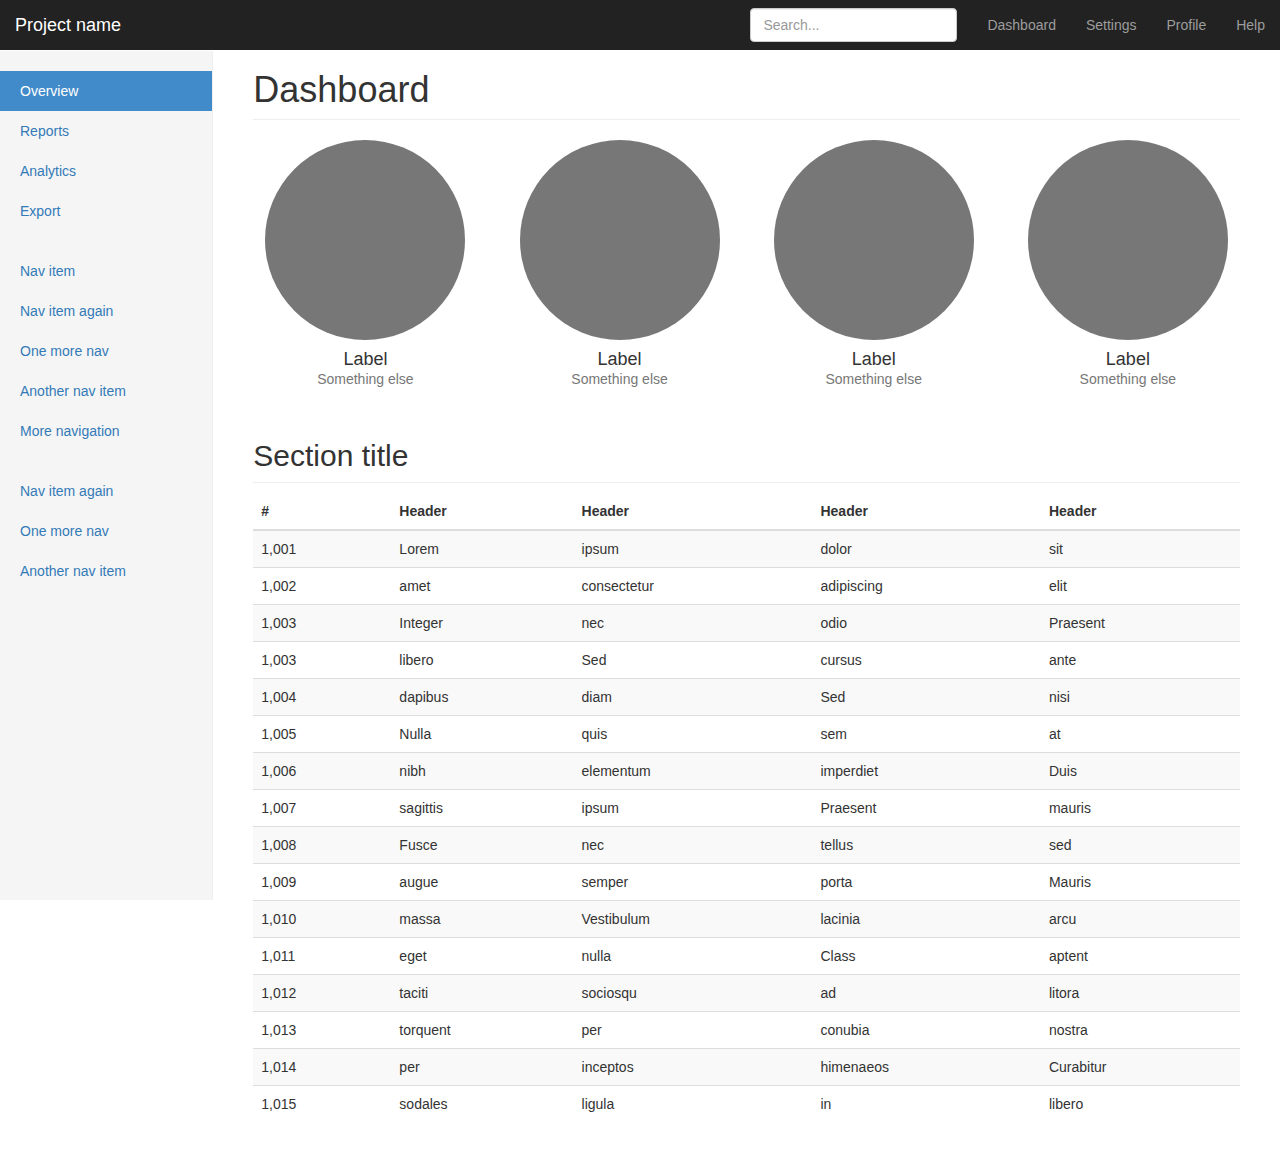
<file: docs/CS312 Website/dashboard/index.html>
<!DOCTYPE html>
<html lang="en">
  <head>
    <meta charset="utf-8">
    <meta http-equiv="X-UA-Compatible" content="IE=edge">
    <meta name="viewport" content="width=device-width, initial-scale=1">
    <!-- The above 3 meta tags *must* come first in the head; any other head content must come *after* these tags -->
    <meta name="description" content="">
    <meta name="author" content="">
    <link rel="icon" href="../../favicon.ico">

    <title>Dashboard Template for Bootstrap</title>

    <!-- Bootstrap core CSS -->
    <link href="../../dist/css/bootstrap.min.css" rel="stylesheet">

    <!-- IE10 viewport hack for Surface/desktop Windows 8 bug -->
    <link href="../../assets/css/ie10-viewport-bug-workaround.css" rel="stylesheet">

    <!-- Custom styles for this template -->
    <link href="dashboard.css" rel="stylesheet">

    <!-- Just for debugging purposes. Don't actually copy these 2 lines! -->
    <!--[if lt IE 9]><script src="../../assets/js/ie8-responsive-file-warning.js"></script><![endif]-->
    <script src="../../assets/js/ie-emulation-modes-warning.js"></script>

    <!-- HTML5 shim and Respond.js for IE8 support of HTML5 elements and media queries -->
    <!--[if lt IE 9]>
      <script src="https://oss.maxcdn.com/html5shiv/3.7.2/html5shiv.min.js"></script>
      <script src="https://oss.maxcdn.com/respond/1.4.2/respond.min.js"></script>
    <![endif]-->
  </head>

  <body>

    <nav class="navbar navbar-inverse navbar-fixed-top">
      <div class="container-fluid">
        <div class="navbar-header">
          <button type="button" class="navbar-toggle collapsed" data-toggle="collapse" data-target="#navbar" aria-expanded="false" aria-controls="navbar">
            <span class="sr-only">Toggle navigation</span>
            <span class="icon-bar"></span>
            <span class="icon-bar"></span>
            <span class="icon-bar"></span>
          </button>
          <a class="navbar-brand" href="#">Project name</a>
        </div>
        <div id="navbar" class="navbar-collapse collapse">
          <ul class="nav navbar-nav navbar-right">
            <li><a href="#">Dashboard</a></li>
            <li><a href="#">Settings</a></li>
            <li><a href="#">Profile</a></li>
            <li><a href="#">Help</a></li>
          </ul>
          <form class="navbar-form navbar-right">
            <input type="text" class="form-control" placeholder="Search...">
          </form>
        </div>
      </div>
    </nav>

    <div class="container-fluid">
      <div class="row">
        <div class="col-sm-3 col-md-2 sidebar">
          <ul class="nav nav-sidebar">
            <li class="active"><a href="#">Overview <span class="sr-only">(current)</span></a></li>
            <li><a href="#">Reports</a></li>
            <li><a href="#">Analytics</a></li>
            <li><a href="#">Export</a></li>
          </ul>
          <ul class="nav nav-sidebar">
            <li><a href="">Nav item</a></li>
            <li><a href="">Nav item again</a></li>
            <li><a href="">One more nav</a></li>
            <li><a href="">Another nav item</a></li>
            <li><a href="">More navigation</a></li>
          </ul>
          <ul class="nav nav-sidebar">
            <li><a href="">Nav item again</a></li>
            <li><a href="">One more nav</a></li>
            <li><a href="">Another nav item</a></li>
          </ul>
        </div>
        <div class="col-sm-9 col-sm-offset-3 col-md-10 col-md-offset-2 main">
          <h1 class="page-header">Dashboard</h1>

          <div class="row placeholders">
            <div class="col-xs-6 col-sm-3 placeholder">
              <img src="[data-uri]" width="200" height="200" class="img-responsive" alt="Generic placeholder thumbnail">
              <h4>Label</h4>
              <span class="text-muted">Something else</span>
            </div>
            <div class="col-xs-6 col-sm-3 placeholder">
              <img src="[data-uri]" width="200" height="200" class="img-responsive" alt="Generic placeholder thumbnail">
              <h4>Label</h4>
              <span class="text-muted">Something else</span>
            </div>
            <div class="col-xs-6 col-sm-3 placeholder">
              <img src="[data-uri]" width="200" height="200" class="img-responsive" alt="Generic placeholder thumbnail">
              <h4>Label</h4>
              <span class="text-muted">Something else</span>
            </div>
            <div class="col-xs-6 col-sm-3 placeholder">
              <img src="[data-uri]" width="200" height="200" class="img-responsive" alt="Generic placeholder thumbnail">
              <h4>Label</h4>
              <span class="text-muted">Something else</span>
            </div>
          </div>

          <h2 class="sub-header">Section title</h2>
          <div class="table-responsive">
            <table class="table table-striped">
              <thead>
                <tr>
                  <th>#</th>
                  <th>Header</th>
                  <th>Header</th>
                  <th>Header</th>
                  <th>Header</th>
                </tr>
              </thead>
              <tbody>
                <tr>
                  <td>1,001</td>
                  <td>Lorem</td>
                  <td>ipsum</td>
                  <td>dolor</td>
                  <td>sit</td>
                </tr>
                <tr>
                  <td>1,002</td>
                  <td>amet</td>
                  <td>consectetur</td>
                  <td>adipiscing</td>
                  <td>elit</td>
                </tr>
                <tr>
                  <td>1,003</td>
                  <td>Integer</td>
                  <td>nec</td>
                  <td>odio</td>
                  <td>Praesent</td>
                </tr>
                <tr>
                  <td>1,003</td>
                  <td>libero</td>
                  <td>Sed</td>
                  <td>cursus</td>
                  <td>ante</td>
                </tr>
                <tr>
                  <td>1,004</td>
                  <td>dapibus</td>
                  <td>diam</td>
                  <td>Sed</td>
                  <td>nisi</td>
                </tr>
                <tr>
                  <td>1,005</td>
                  <td>Nulla</td>
                  <td>quis</td>
                  <td>sem</td>
                  <td>at</td>
                </tr>
                <tr>
                  <td>1,006</td>
                  <td>nibh</td>
                  <td>elementum</td>
                  <td>imperdiet</td>
                  <td>Duis</td>
                </tr>
                <tr>
                  <td>1,007</td>
                  <td>sagittis</td>
                  <td>ipsum</td>
                  <td>Praesent</td>
                  <td>mauris</td>
                </tr>
                <tr>
                  <td>1,008</td>
                  <td>Fusce</td>
                  <td>nec</td>
                  <td>tellus</td>
                  <td>sed</td>
                </tr>
                <tr>
                  <td>1,009</td>
                  <td>augue</td>
                  <td>semper</td>
                  <td>porta</td>
                  <td>Mauris</td>
                </tr>
                <tr>
                  <td>1,010</td>
                  <td>massa</td>
                  <td>Vestibulum</td>
                  <td>lacinia</td>
                  <td>arcu</td>
                </tr>
                <tr>
                  <td>1,011</td>
                  <td>eget</td>
                  <td>nulla</td>
                  <td>Class</td>
                  <td>aptent</td>
                </tr>
                <tr>
                  <td>1,012</td>
                  <td>taciti</td>
                  <td>sociosqu</td>
                  <td>ad</td>
                  <td>litora</td>
                </tr>
                <tr>
                  <td>1,013</td>
                  <td>torquent</td>
                  <td>per</td>
                  <td>conubia</td>
                  <td>nostra</td>
                </tr>
                <tr>
                  <td>1,014</td>
                  <td>per</td>
                  <td>inceptos</td>
                  <td>himenaeos</td>
                  <td>Curabitur</td>
                </tr>
                <tr>
                  <td>1,015</td>
                  <td>sodales</td>
                  <td>ligula</td>
                  <td>in</td>
                  <td>libero</td>
                </tr>
              </tbody>
            </table>
          </div>
        </div>
      </div>
    </div>

    <!-- Bootstrap core JavaScript
    ================================================== -->
    <!-- Placed at the end of the document so the pages load faster -->
    <script src="https://ajax.googleapis.com/ajax/libs/jquery/1.11.3/jquery.min.js"></script>
    <script>window.jQuery || document.write('<script src="../../assets/js/vendor/jquery.min.js"><\/script>')</script>
    <script src="../../dist/js/bootstrap.min.js"></script>
    <!-- Just to make our placeholder images work. Don't actually copy the next line! -->
    <script src="../../assets/js/vendor/holder.min.js"></script>
    <!-- IE10 viewport hack for Surface/desktop Windows 8 bug -->
    <script src="../../assets/js/ie10-viewport-bug-workaround.js"></script>
  </body>
</html>
</file>
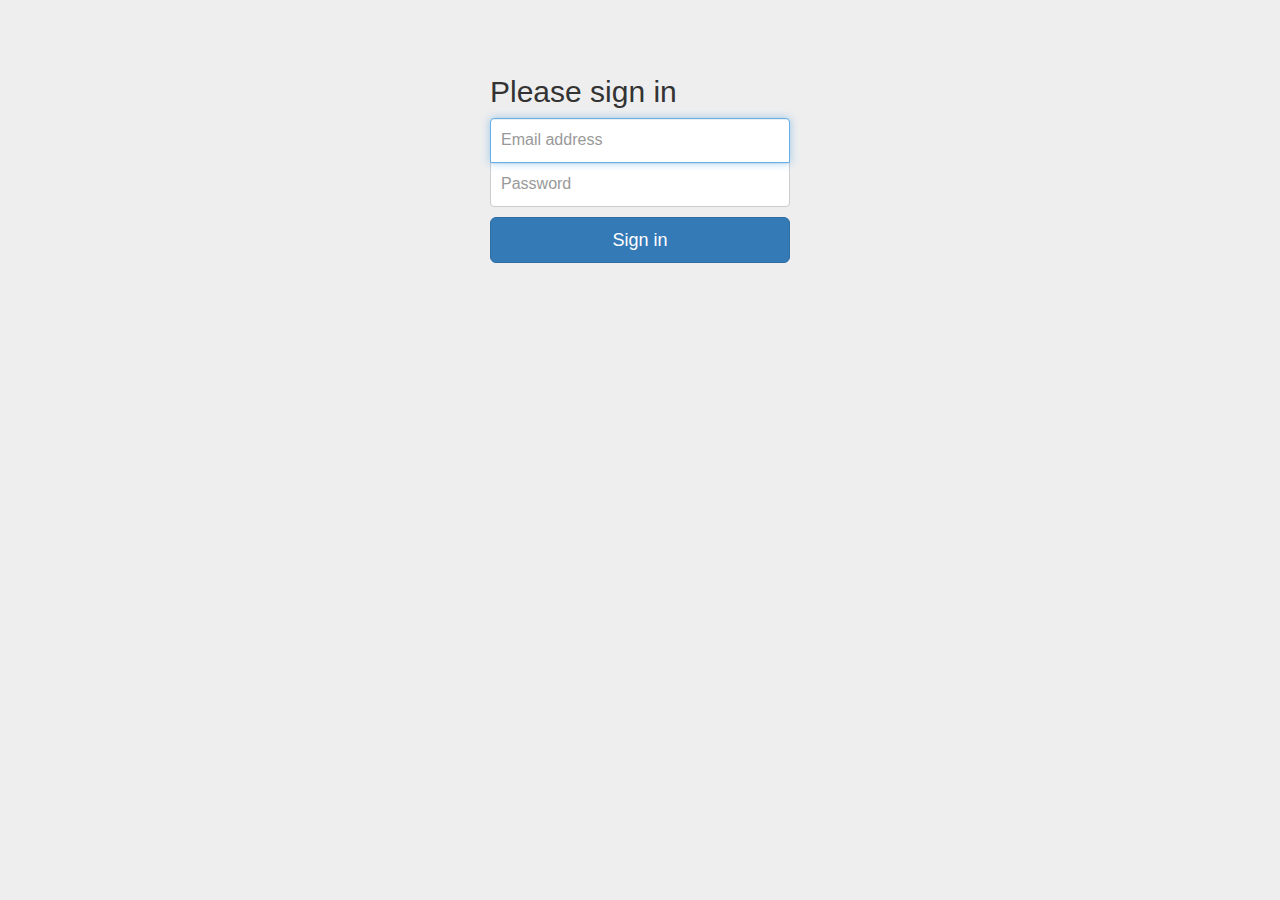
<file: docs/CS312 Website/register:loginnnnnn/index.html>
<!DOCTYPE html>
<html lang="en">
  <head>
    <meta charset="utf-8">
    <meta http-equiv="X-UA-Compatible" content="IE=edge">
    <meta name="viewport" content="width=device-width, initial-scale=1">
    <!-- The above 3 meta tags *must* come first in the head; any other head content must come *after* these tags -->
    <meta name="description" content="">
    <meta name="author" content="">
    <link rel="icon" href="../../favicon.ico">

    <title>Signin Template for Bootstrap</title>

    <!-- Bootstrap core CSS -->
    <link href="../../dist/css/bootstrap.min.css" rel="stylesheet">

    <!-- IE10 viewport hack for Surface/desktop Windows 8 bug -->
    <link href="../../assets/css/ie10-viewport-bug-workaround.css" rel="stylesheet">

    <!-- Custom styles for this template -->
    <link href="signin.css" rel="stylesheet">

    <!-- Just for debugging purposes. Don't actually copy these 2 lines! -->
    <!--[if lt IE 9]><script src="../../assets/js/ie8-responsive-file-warning.js"></script><![endif]-->
    <script src="../../assets/js/ie-emulation-modes-warning.js"></script>

    <!-- HTML5 shim and Respond.js for IE8 support of HTML5 elements and media queries -->
    <!--[if lt IE 9]>
      <script src="https://oss.maxcdn.com/html5shiv/3.7.2/html5shiv.min.js"></script>
      <script src="https://oss.maxcdn.com/respond/1.4.2/respond.min.js"></script>
    <![endif]-->
  </head>

  <body>

    <div class="container">

      <form class="form-signin">
        <h2 class="form-signin-heading">Please sign in</h2>
        <label for="inputEmail" class="sr-only">Email address</label>
        <input type="email" id="inputEmail" class="form-control" placeholder="Email address" required autofocus>
        <label for="inputPassword" class="sr-only">Password</label>
        <input type="password" id="inputPassword" class="form-control" placeholder="Password" required>
       
        <button class="btn btn-lg btn-primary btn-block" type="submit">Sign in</button>
      </form>

    </div> <!-- /container -->


    <!-- IE10 viewport hack for Surface/desktop Windows 8 bug -->
    <script src="../../assets/js/ie10-viewport-bug-workaround.js"></script>
  </body>
</html>
</file>
<file: docs/CS312 Website/dashboard/dashboard.css>
/*
 * Base structure
 */

/* Move down content because we have a fixed navbar that is 50px tall */
body {
  padding-top: 50px;
}


/*
 * Global add-ons
 */

.sub-header {
  padding-bottom: 10px;
  border-bottom: 1px solid #eee;
}

/*
 * Top navigation
 * Hide default border to remove 1px line.
 */
.navbar-fixed-top {
  border: 0;
}

/*
 * Sidebar
 */

/* Hide for mobile, show later */
.sidebar {
  display: none;
}
@media (min-width: 768px) {
  .sidebar {
    position: fixed;
    top: 51px;
    bottom: 0;
    left: 0;
    z-index: 1000;
    display: block;
    padding: 20px;
    overflow-x: hidden;
    overflow-y: auto; /* Scrollable contents if viewport is shorter than content. */
    background-color: #f5f5f5;
    border-right: 1px solid #eee;
  }
}

/* Sidebar navigation */
.nav-sidebar {
  margin-right: -21px; /* 20px padding + 1px border */
  margin-bottom: 20px;
  margin-left: -20px;
}
.nav-sidebar > li > a {
  padding-right: 20px;
  padding-left: 20px;
}
.nav-sidebar > .active > a,
.nav-sidebar > .active > a:hover,
.nav-sidebar > .active > a:focus {
  color: #fff;
  background-color: #428bca;
}


/*
 * Main content
 */

.main {
  padding: 20px;
}
@media (min-width: 768px) {
  .main {
    padding-right: 40px;
    padding-left: 40px;
  }
}
.main .page-header {
  margin-top: 0;
}


/*
 * Placeholder dashboard ideas
 */

.placeholders {
  margin-bottom: 30px;
  text-align: center;
}
.placeholders h4 {
  margin-bottom: 0;
}
.placeholder {
  margin-bottom: 20px;
}
.placeholder img {
  display: inline-block;
  border-radius: 50%;
}
</file>
<file: docs/CS312 Website/register:loginnnnnn/signin.css>
body {
  padding-top: 40px;
  padding-bottom: 40px;
  background-color: #eee;
}

.form-signin {
  max-width: 330px;
  padding: 15px;
  margin: 0 auto;
}
.form-signin .form-signin-heading,
.form-signin .checkbox {
  margin-bottom: 10px;
}
.form-signin .checkbox {
  font-weight: normal;
}
.form-signin .form-control {
  position: relative;
  height: auto;
  -webkit-box-sizing: border-box;
     -moz-box-sizing: border-box;
          box-sizing: border-box;
  padding: 10px;
  font-size: 16px;
}
.form-signin .form-control:focus {
  z-index: 2;
}
.form-signin input[type="email"] {
  margin-bottom: -1px;
  border-bottom-right-radius: 0;
  border-bottom-left-radius: 0;
}
.form-signin input[type="password"] {
  margin-bottom: 10px;
  border-top-left-radius: 0;
  border-top-right-radius: 0;
}
</file>
<file: docs/assets/css/ie10-viewport-bug-workaround.css>
/*!
 * IE10 viewport hack for Surface/desktop Windows 8 bug
 * Copyright 2014-2015 Twitter, Inc.
 * Licensed under MIT (https://github.com/twbs/bootstrap/blob/master/LICENSE)
 */

/*
 * See the Getting Started docs for more information:
 * http://getbootstrap.com/getting-started/#support-ie10-width
 */
@-webkit-viewport { width: device-width; }
@-moz-viewport    { width: device-width; }
@-ms-viewport     { width: device-width; }
@-o-viewport      { width: device-width; }
@viewport         { width: device-width; }
</file>
